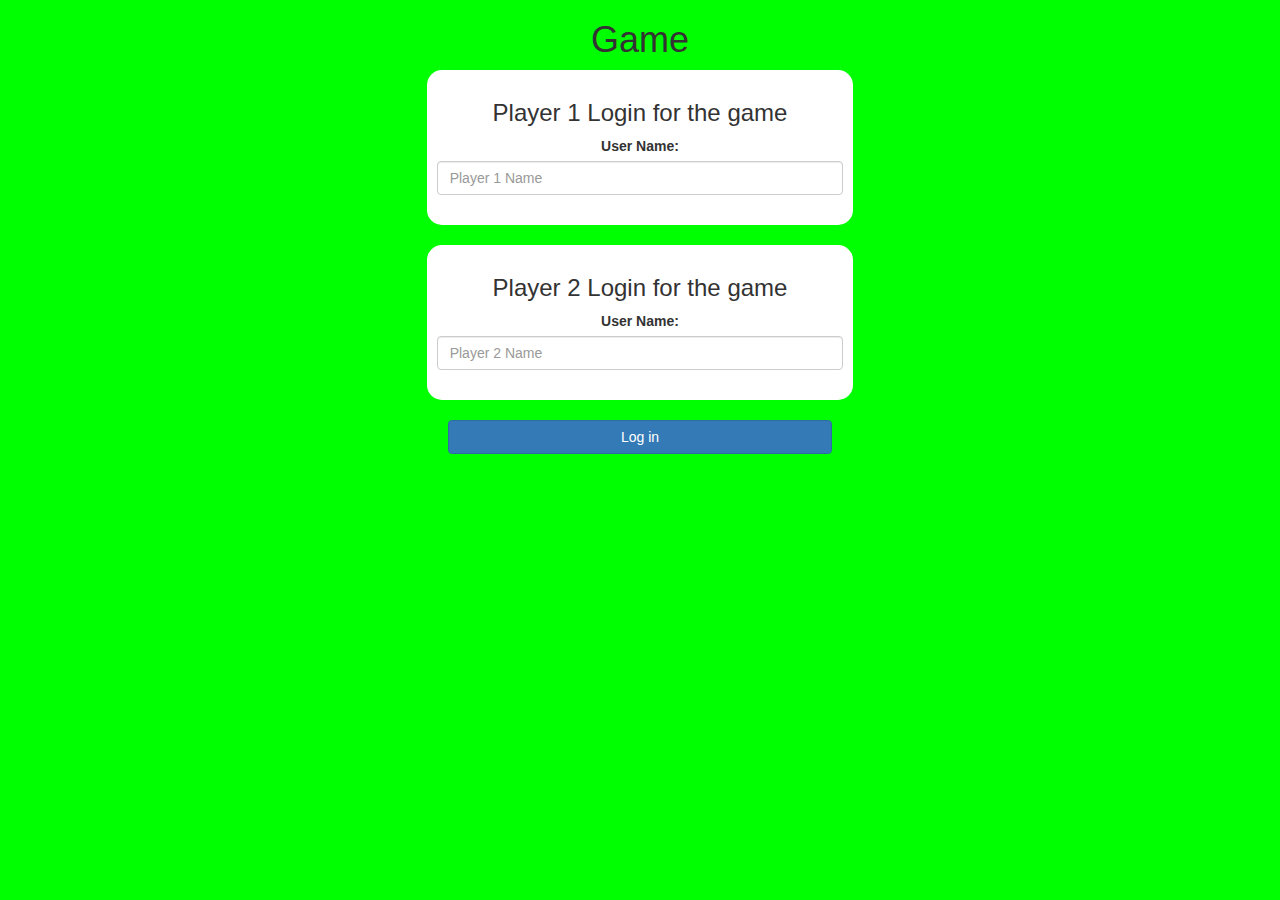
<file: index.html>
<!DOCTYPE html>
<html>
<head>
	<title>The Math Quiz Game!</title>

<meta name="viewport" content="width=device-width, initial-scale=1">
<link rel="stylesheet" href="https://maxcdn.bootstrapcdn.com/bootstrap/3.4.0/css/bootstrap.min.css">
<script src="https://ajax.googleapis.com/ajax/libs/jquery/3.4.1/jquery.min.js"></script>
<script src="https://maxcdn.bootstrapcdn.com/bootstrap/3.4.0/js/bootstrap.min.js"></script>

<link rel="stylesheet" type="text/css" href="main.css">

<script src="main.js"></script>
</head>
<body>

<center>
	<h1>Game</h1>

	<div class="col-lg-4 col-sm-8 col-xs-11 login_div1">
		<h3 >Player 1 Login for the game</h3>
		<label >User Name:</label>
		 <input type="text" id="player1_name_input" class="form-control" placeholder="Player 1 Name">
		 <br>
	</div>
<br>
	<div class="col-lg-4 col-sm-8 col-xs-11 login_div2">
		<h3 >Player 2 Login for the game</h3>
		  <label >User Name:</label>
		 <input type="text" id="player2_name_input" class="form-control" placeholder="Player 2 Name">
		<br>
	</div>
	<br>
		<button style="width:30%" class="btn btn-primary" onclick="addUser()">Log in</button>
</center>

</body>
</html>
</file>
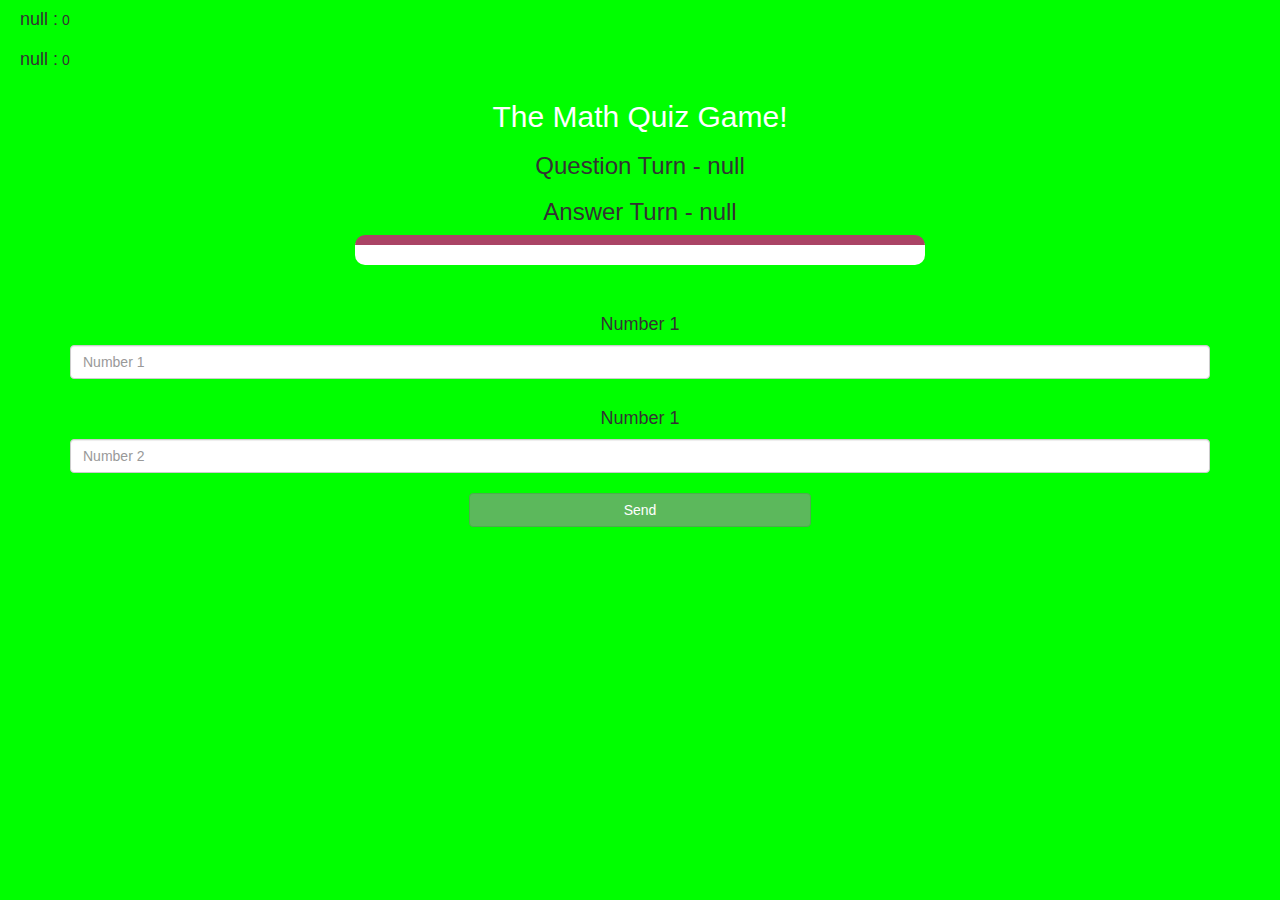
<file: game_page.html>
<!DOCTYPE html>
<html>
<head>
	<title>The Math Quiz Game!</title>

<meta name="viewport" content="width=device-width, initial-scale=1">
<link rel="stylesheet" href="https://maxcdn.bootstrapcdn.com/bootstrap/3.4.0/css/bootstrap.min.css">
<script src="https://ajax.googleapis.com/ajax/libs/jquery/3.4.1/jquery.min.js"></script>
<script src="https://maxcdn.bootstrapcdn.com/bootstrap/3.4.0/js/bootstrap.min.js"></script>
<link rel="stylesheet" type="text/css" href="game_page.css">
</head>
<body>

<h4 id="player1_name"></h4> <span id="player1_score"></span>
<br>
<h4 id="player2_name"></h4> <span id="player2_score"></span>

<div class="container">
	<center>
		<h2 style="color: white;">The Math Quiz Game!</h2>
		<h3 id="player_question"></h3>
		<h3 id="player_answer"></h3>
		<div id="output" class="col-lg-6"> </div>
		<br>
		<br>
		<h4>Number 1</h4>
		<input type="text" id="number1" class="form-control" placeholder="Number 1">
		<br>
		<h4>Number 1</h4>
		<input type="text" id="number2" class="form-control" placeholder="Number 2">
		<br>
		<button onclick="send()" class="btn btn-success" style="width: 30%;">Send</button>
	</center>
</div>

<script src="game_page.js"></script>
</body>
</html>
</file>
<file: main.css>
body
{
	background: lime;
}

	.login_div1 , .login_div2
	{
		background: white;
		padding: 10px;
		float: none;
		border-radius: 15px;
	}


#player1_name , #player2_name
{
	display: inline-block;
	margin-left: 20px;
}
#word
{
	width: 60%;
}
#word_display
{
	letter-spacing: 5px;
}
#output
{
background: white;
border-radius: 10px;
border-top: 10px solid #AA4465;
padding: 10px;
float: none;
text-align: left;
}
</file>
<file: game_page.css>
body
{
	background: lime;
}

	.login_div1 , .login_div2
	{
		background:white;
		
		float: none;
		padding: 20px;
		margin: 20px;
		border-radius: 15px;
	}


#player1_name , #player2_name
{
	display: inline-block;
	margin-left: 20px;
}
#word
{
	width: 60%;
}
#word_display
{
	letter-spacing: 5px;
}
#output
{
background:white;
border-radius: 10px;
border-top: 10px solid #AA4465;
padding: 10px;
float: none;
text-align: left;
}
</file>
